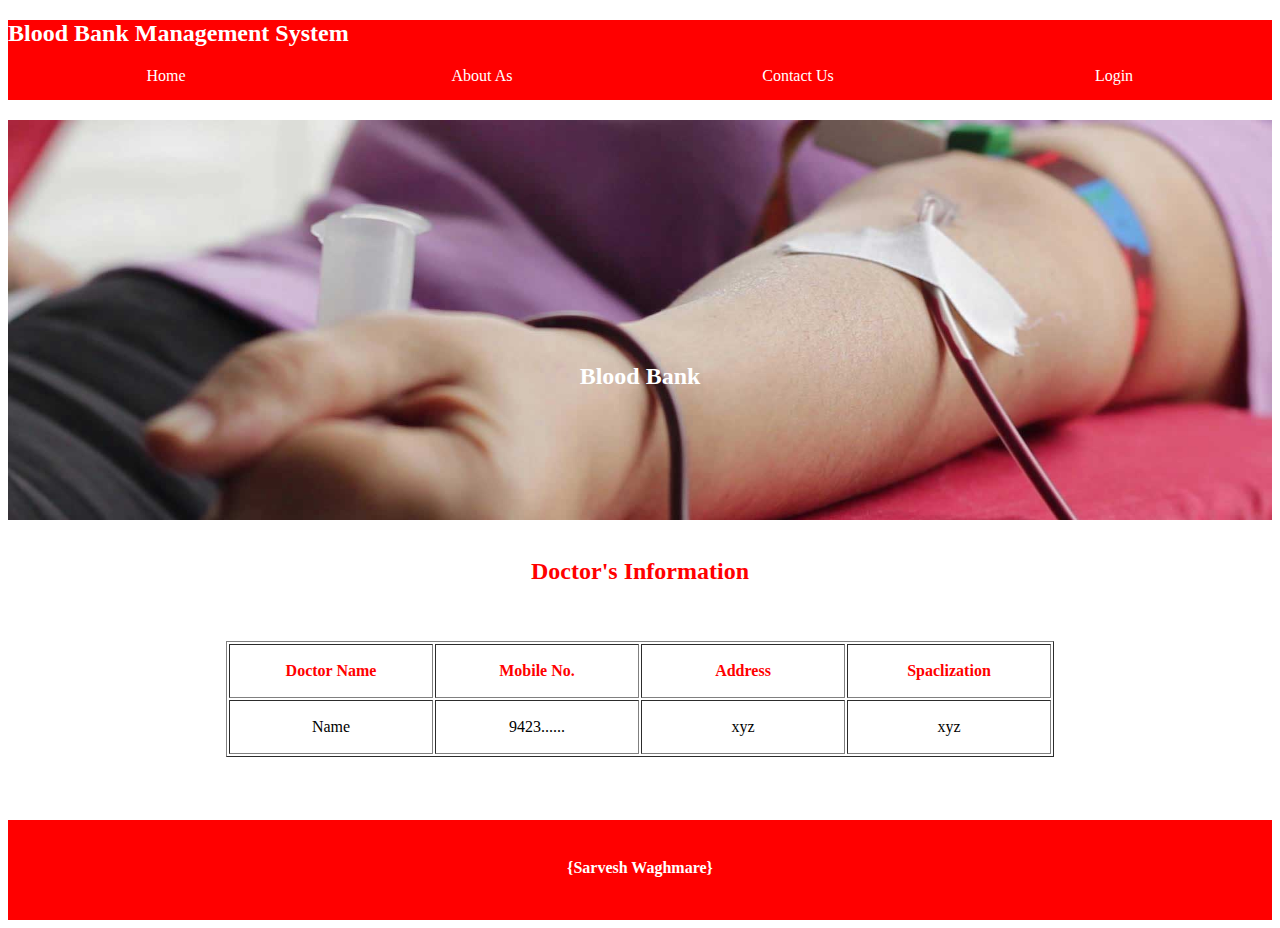
<file: index.html>
<!DOCTYPE html>
<html>
<head>
	<title>Blood Bank Home</title>
	<link rel="stylesheet" type="text/css" href="css/style.css">
</head>
<body>
<div class="header">
	<div class="logo"><h2>Blood Bank Management System</h2></div>
	<div class="nav">
		<div id="a"><a href="index.html">Home</a></div>
		<div id="b"><a href="about.html">About As</a></div>
		<div id="c"><a href="contact.html">Contact Us</a></div>
		<div id="d"><a href="login.php">Login</a></div>
	</div>
</div>
<div class="banner"><h2 align="center" style="color: white"><br><br><br><br><br><br><br><br><br>
Blood Bank</h2></div>
<div class="container">
     <br>
     <h2 align="center" style="color: red">Doctor's Information</h2>
	<br><br>
	<center><table border="1px">
		<tr>
			<td width="200px" height="50px" style="color: red"><center><b>Doctor Name</b></center></td>
			<td width="200px" height="50px" style="color: red"><center><b>Mobile No.</b></center></td>
			<td width="200px" height="50px" style="color: red"><center><b>Address</b></center></td>
			<td width="200px" height="50px" style="color: red"><center><b>Spaclization</b></center></td>
		</tr>
		<tr>
			<td width="200px" height="50px"><center>Name</center></td>
			<td width="200px" height="50px"><center>9423......</center></td>
			<td width="200px" height="50px"><center>xyz</center></td>
			<td width="200px" height="50px"><center>xyz</center></td>
		</tr>
	</table></center>
</div>
<div class="footer"><br><h4 align="center">{Sarvesh Waghmare}</h4></div>
</body>
</html>
</file>
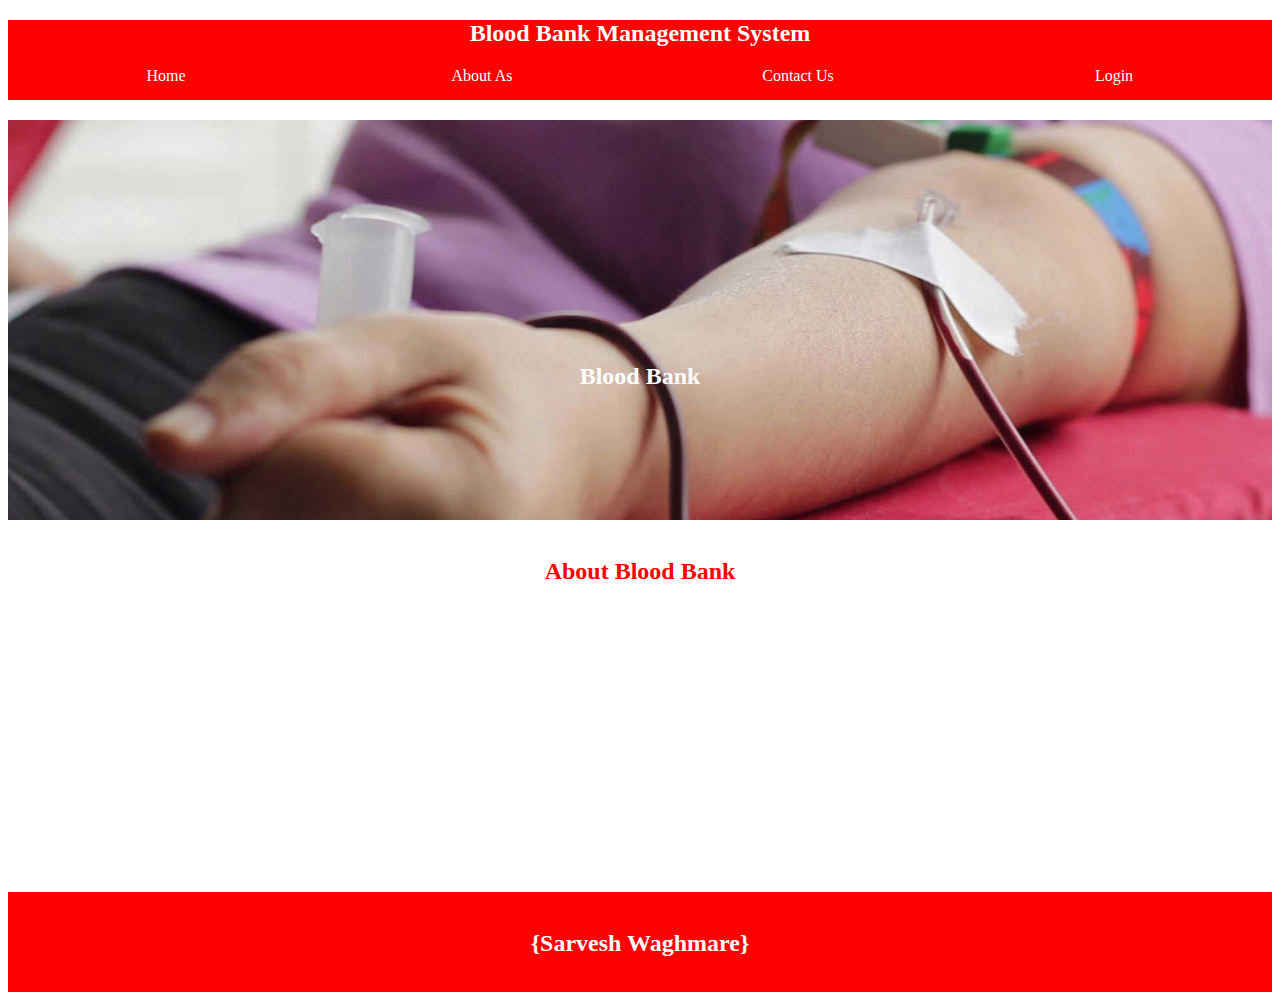
<file: about.html>
<!DOCTYPE html>
<html>
<head>
	<title>Blood Bank About</title>
	<link rel="stylesheet" type="text/css" href="css/style.css">
</head>
<body>
<div class="header">
	<div class="logo"><h2 align="center">Blood Bank Management System</h2></div>
	<div class="nav">
		<div id="a"><a href="index.html">Home</a></div>
		<div id="b"><a href="about.html">About As</a></div>
		<div id="c"><a href="contact.html">Contact Us</a></div>
		<div id="d"><a href="login.php">Login</a></div>
	</div>
</div>
<div class="banner"><h2 align="center" style="color: white"><br><br><br><br><br><br><br><br><br>
Blood Bank</h2></div>
<div class="container">
     <br>
     <h2 align="center" style="color: red">About Blood Bank</h2>
	<br><br>
	
</div><br><br><br><br>
<div class="footer"><br><h2 align="center">{Sarvesh Waghmare}</h2></div>
</body>
</html>
</file>
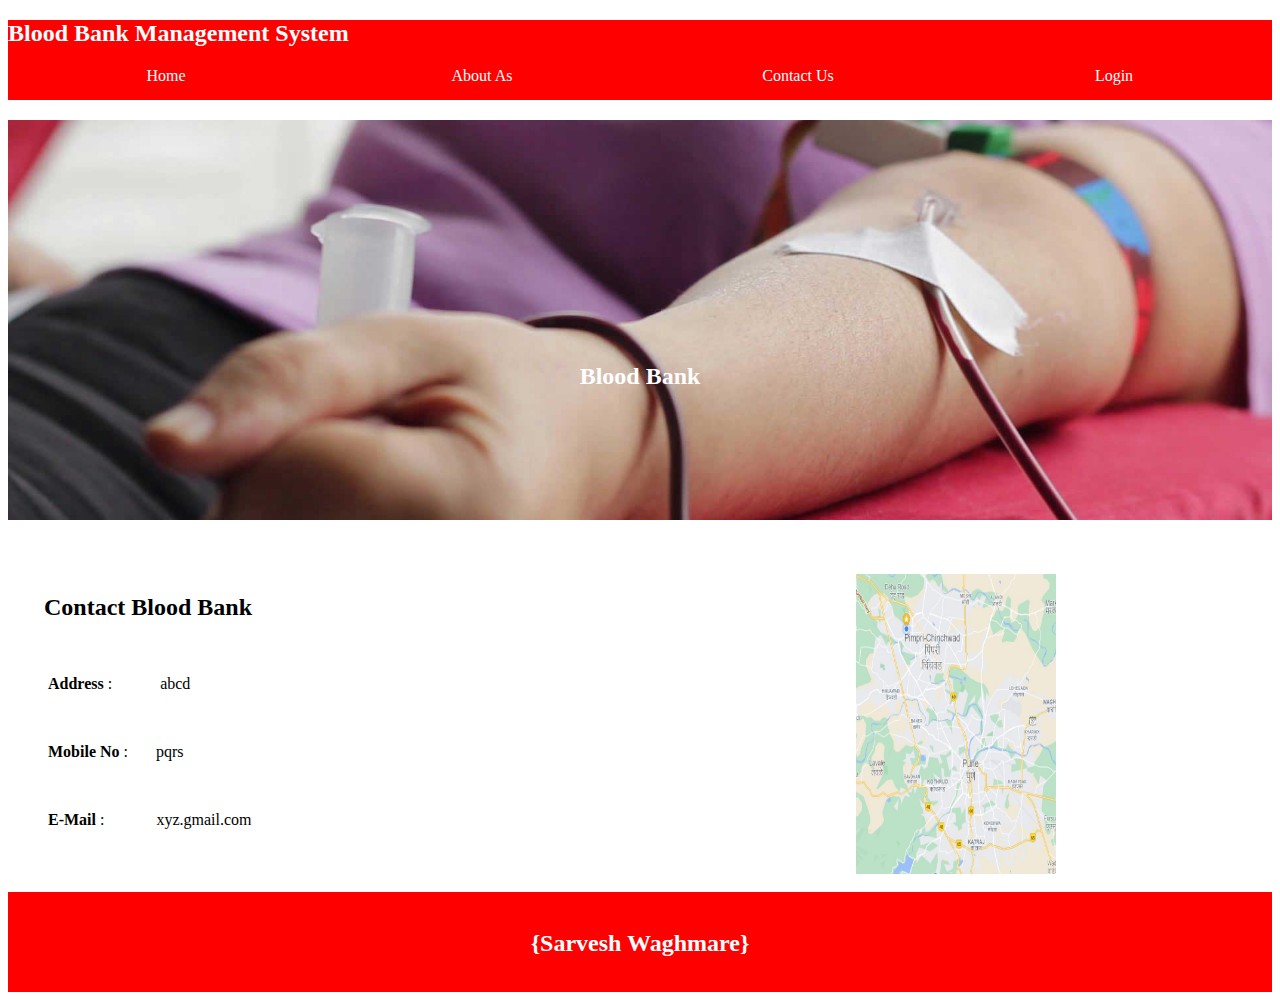
<file: contact.html>
<!DOCTYPE html>
<html>
<head>
	<title>Blood Bank About</title>
	<link rel="stylesheet" type="text/css" href="css/style.css">
	<style type="text/css">
		#address{ width: 50%;height: 300px;float: left;}
		#map{width: 50%;height: 300px;float: left;}
	</style>
</head>
<body>
<div class="header">
	<div class="logo"><h2>Blood Bank Management System</h2></div>
	<div class="nav">
		<div id="a"><a href="index.html">Home</a></div>
		<div id="b"><a href="about.html">About As</a></div>
		<div id="c"><a href="contact.html">Contact Us</a></div>
		<div id="d"><a href="login.php">Login</a></div>
	</div>
</div>
<div class="banner"><h2 align="center" style="color: white"><br><br><br><br><br><br><br><br><br>
Blood Bank</h2></div>
<div class="container">
     <br>
	<br><br>
	<div id="address">
		<h2>&nbsp;&nbsp;&nbsp;&nbsp;&nbsp;&nbsp;Contact Blood Bank</h2><br>
		<p>&nbsp;&nbsp;&nbsp;&nbsp;&nbsp;&nbsp;&nbsp;&nbsp;&nbsp;&nbsp;<b>Address</b> : &nbsp;&nbsp;&nbsp;&nbsp;&nbsp;&nbsp;&nbsp;&nbsp;&nbsp;&nbsp; abcd</p><br>
		<p>&nbsp;&nbsp;&nbsp;&nbsp;&nbsp;&nbsp;&nbsp;&nbsp;&nbsp;&nbsp;<b>Mobile No</b> :&nbsp;&nbsp;&nbsp;&nbsp;&nbsp;&nbsp; pqrs</p><br>
		<p>&nbsp;&nbsp;&nbsp;&nbsp;&nbsp;&nbsp;&nbsp;&nbsp;&nbsp;&nbsp;<b>E-Mail</b> :&nbsp;&nbsp;&nbsp;&nbsp;&nbsp;&nbsp;&nbsp;&nbsp;&nbsp;&nbsp;&nbsp;&nbsp; xyz.gmail.com</p><br>
	</div>
	<div id="pune map"><center><img src="img/punemap.jpg" width="200px" height="300px"></center></div>
</div><br><br><br><br>
<div class="footer"><br><h2 align="center">{Sarvesh Waghmare}</h2></div>
</body>
</html>
</file>
<file: css/style.css>
.header{ width: 100%;height: auto;background: red;color: white;  height: 80px; }
.banner{ width: 100%;height: 400px; background: url('../img/banner.jpg'); background-size: 100%; }
.container{ width: 100%;height: 300px;  }
.footer{ width: 100%;height: 100px;background: red;color: white;  }
#a{ width: 25%;height: 50px;float: left; text-align: center; }
#b{ width: 25%;height: 50px;float: left;  text-align: center; }
#c{ width: 25%;height: 50px;float: left;  text-align: center; }
#d{ width: 25%;height: 50px;float: left; text-align: center;  }
a{ text-decoration: none; color: white  }
</file>
